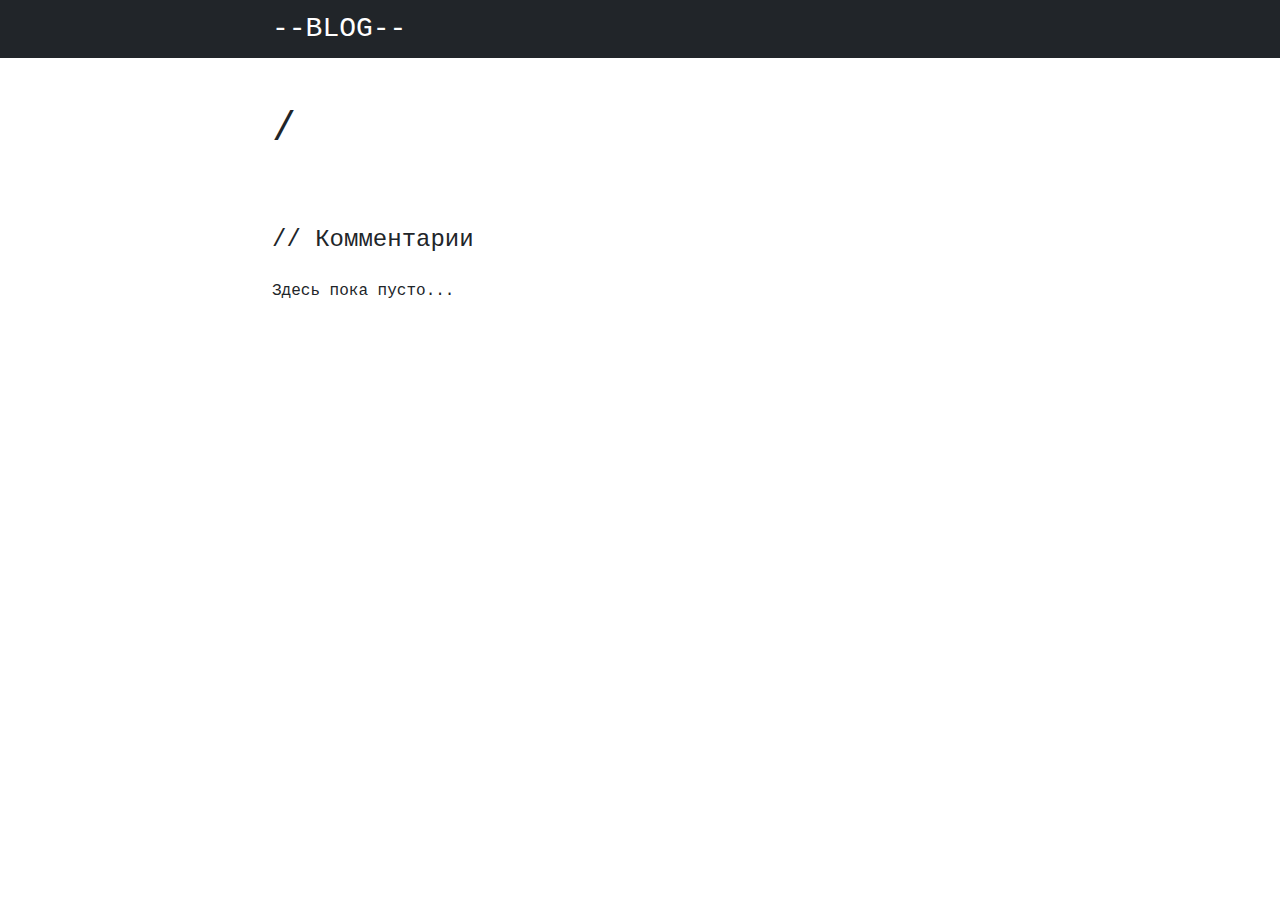
<file: post.html>
<!DOCTYPE html>
<html lang="ru">
    <head>
        <meta charset="UTF-8">
        <meta http-equiv="X-UA-Compatible" content="IE=edge">
        <meta name="viewport" content="width=device-width, initial-scale=1.0">
        <title>Статья</title>

		<link rel="stylesheet" href="css/libs/bootstrap.min.css">
		<link rel="stylesheet" href="css/style.css">
    </head>
    <body class="font-monospace">
        <header class="bg-dark p-2">
            <div class="container">
                <div class="row d-flex justify-content-center">
                    <div class="col-lg-8">
                        <a href="#" class="text-uppercase text-white fs-3 text-decoration-none">--blog--</a>
                    </div>
                </div>
            </div>
        </header>
        <main class="container text-dark">
            <div class="row d-flex justify-content-center">
                <section class="col-lg-8">
                    <h1 id="postTitle" class="mt-5 mb-2 mb-md-4 fs-1 title-1"></h1>
                    <p id="postContent" class="fs-4"></p>
                </section>
                <section class="col-lg-8">
                    <h2 class="mt-5 mb-2 mb-md-4 fs-4 title-2">Комментарии</h2>
                    <div id="comments">Здесь пока пусто...</div>
                </section>
            </div>
        </main>
		<script defer src="js/post.js"></script>
    </body>
</html>
</file>
<file: css/style.css>
a {
    cursor: pointer;
}

.page-item.active .page-link {
    color: var(--bs-white);
    background-color: var(--bs-gray-900);
}

.link-dark {
    transition: color .3s ease-in-out;
}

.link-dark:focus, .link-dark:hover {
    color: var(--bs-gray-600);
    transition: color .3s ease-in-out;
}

.title-1::before {
    content: '/ ';
}

.title-2::before {
    content: '// ';
}
</file>
